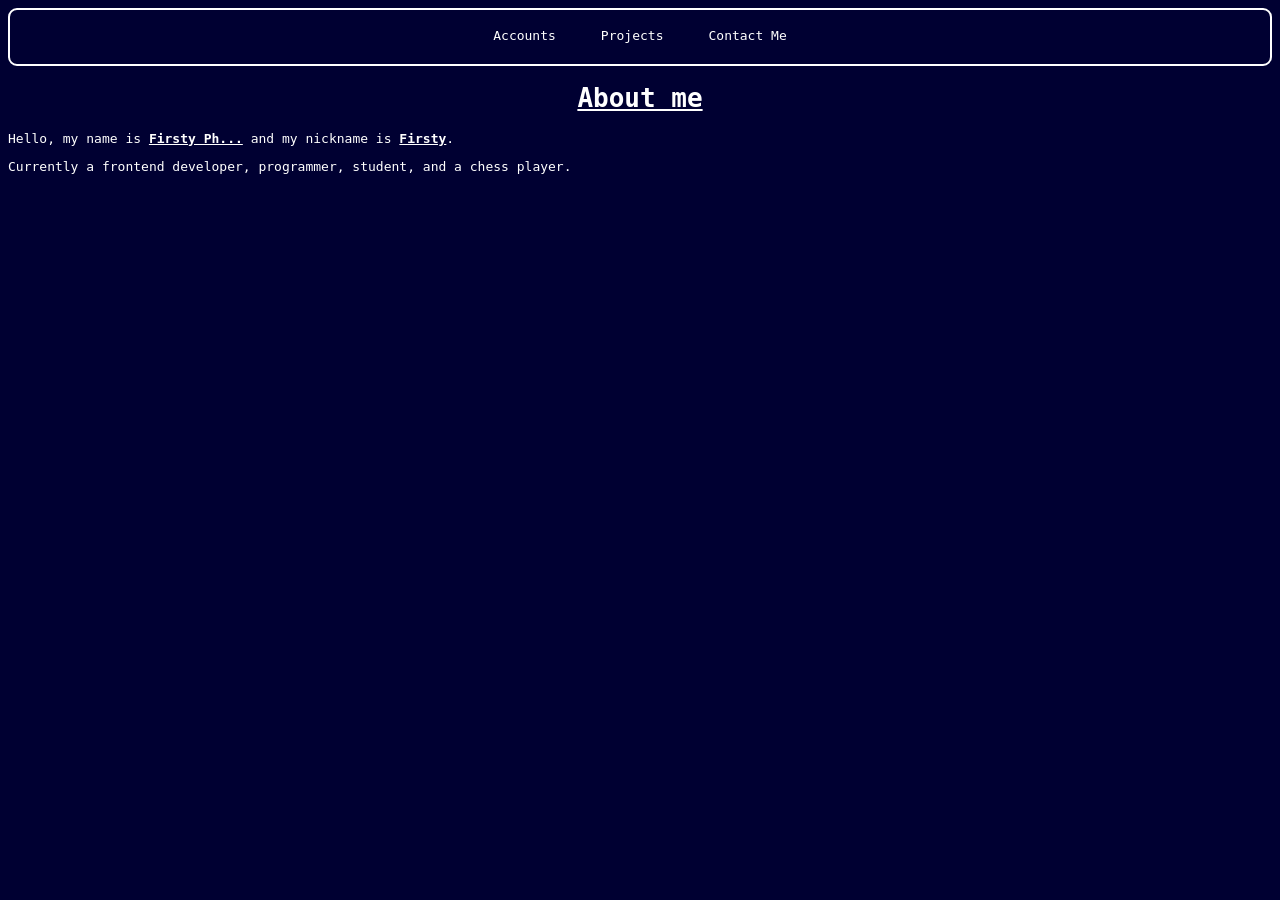
<file: index.html>
<!DOCTYPE html>

<html lang="en">
<head>
    <meta charset="UTF-8">
    <meta name="viewport" content="width=device-width, initial-scale=1.0">
    <title>firsty.is-a.dev - About Me</title>
    <link rel="stylesheet" href="styles/mainstyle.css">
    <link rel="icon" type="image/png" href="images/Placeholder.png">
</head>
<body>
    <div id="FullDetails">
        <a href="accounts.html">Accounts</a>
        <a href="projects.html">Projects</a>
        <a href="contact-me.html">Contact Me</a>
    </div>

    <u><h1 style="text-align: center;">About me</h1></u>
    
    <div id="Details" style="justify-content: center; justify-items: center;">
        <p>Hello, my name is <strong><u>Firsty Ph...</u></strong> and my nickname is <strong><u>Firsty</u></strong>.<br></p>
        <p>Currently a frontend developer, programmer, student, and a chess player.</p>
    </div>
</body>
</html>
</file>
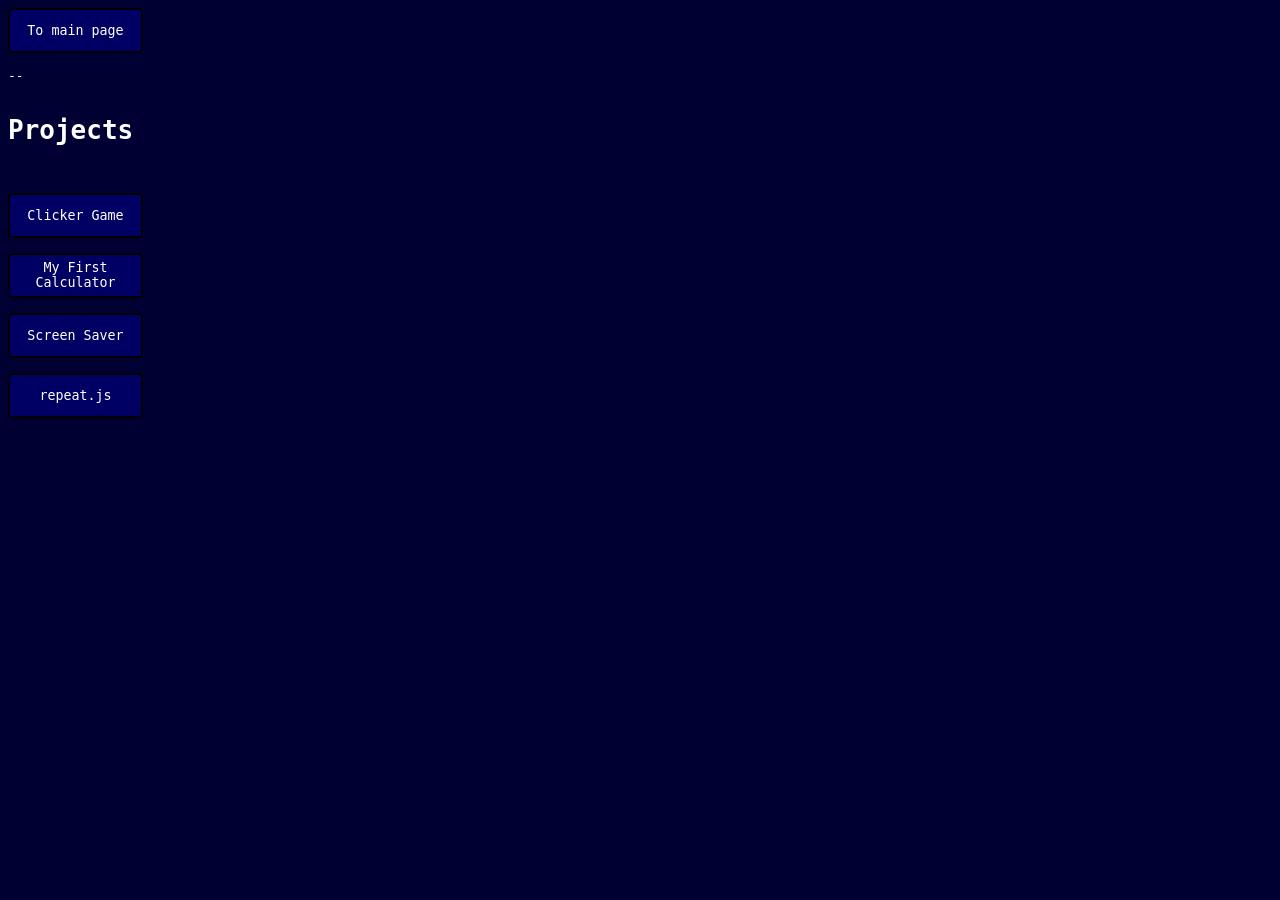
<file: projects.html>
<!DOCTYPE html>

<html lang="en">
<head>
    <meta charset="UTF-8">
    <meta name="viewport" content="width=device-width, initial-scale=1.0">
    <title>firsty.is-a.dev - Projects</title>
    <link rel="stylesheet" href="styles/mainstyle.css">
    <link rel="icon" type="image/png" href="images/GithubProfilePicture_1.png">
</head>
<body>
    <a href="/"><button class="Button" id="ToMainPage">To main page</button></a>
    <br>
    <br>
    <abbr>--</abbr>
    <br>
    <br>
    <h1>Projects</h1>
    <br>
    <br>
    <div class="Lists">
        <a href="https://firsty.is-a.dev/ClickerGame/" target="_blank"><button class="Button" id="ToClickerGame">Clicker Game</button></a>
        <br>
        <br>
        <a href="https://firsty.is-a.dev/MyFirstCalculator/" target="_blank"><button class="Button" id="ToMyFirstCalculator">My First Calculator</button></a>
        <br>
        <br>
        <a href="https://firsty.is-a.dev/ScreenSaver/" target="_blank"><button class="Button" id="ToScreenSaver">Screen Saver</button></a>
        <br>
        <br>
        <a href="https://firsty.is-a.dev/repeat.js/" target="_blank"><button class="Button" id="ToRepeatJs">repeat.js</button></a>
    </div>
    <br>
    <br>
</body>
</html>
</file>
<file: styles/mainstyle.css>
body {
    font-family: monospace;
    background-color: rgb(0, 0, 0);
    color: rgb(255, 255, 255);

    animation-name: siteEnter;
    animation-timing-function: linear;
    animation-duration: 2s;
    animation-fill-mode: forwards;
}

#FullDetails {
    border: 0.3vh, solid, rgb(255, 255, 255);
    border-radius: 1vh;
    display: flex;
    padding-top: 2vh;
    height: 4vh;
    gap: 5vh;
    justify-items: center;
    justify-content: center;
}

a {
    font-family: monospace;
    border: none;
    color: rgb(255, 255, 255);
    text-decoration: none;
    cursor: pointer;

    text-wrap: balance;
    white-space: pre-wrap;

    transition-property: all;
    transition-duration: 1s;
    transition-timing-function: cubic-bezier(0.075, 0.82, 0.165, 1);
}

a:hover {
    color: rgb(0, 255, 100);
    text-decoration: underline;
    transform: scaleX(1.05) scaleY(1.05);
    text-shadow: 0.5vh 0.25vh 0.25vh rgb(0, 150, 50);
}

a:active {
    color: rgb(0, 100, 255);
    text-decoration: line-through;
    transform: scaleX(1) scaleY(1);
    text-shadow: none;
}

textarea {
    height: 30vh;
    width: 25vh;
}

summary {
    cursor: pointer;

    transition-property: all;
    transition-duration: 1s;
    transition-timing-function: cubic-bezier(0.075, 0.82, 0.165, 1);
}

summary:hover {
    color: rgb(0, 255, 100);
    text-decoration: underline;
    transform: scaleX(1.05) scaleY(1.05);
    text-shadow: 0.5vh 0.25vh 0.25vh rgb(0, 150, 50);
}

summary:active {
    color: rgb(0, 100, 255);
    text-decoration: line-through;
    transform: scaleX(1) scaleY(1);
    text-shadow: none;
}

.Button {
    font-family: monospace;
    border: 0.3vh, solid, rgb(0, 0, 0);
    border-radius: 0.5vh;
    height: 5vh;
    width: 15vh;
    background-color: rgb(0, 0, 100);
    color: rgb(255, 255, 255);
    cursor: pointer;

    text-wrap: balance;
    white-space: pre-wrap;

    transition-property: all;
    transition-duration: 1s;
    transition-timing-function: cubic-bezier(0.075, 0.82, 0.165, 1);
}

.Button:hover {
    background-color: rgb(255, 255, 255);
    color: rgb(0, 0, 0);
    transform: scaleX(1.05) scaleY(1.05); 
    box-shadow: 0 0 5vh rgb(150, 150, 150);
}

.Button:active {
    background-color: rgb(0, 200, 100);
    color: rgb(0, 0, 0);
    transform: scaleX(1) scaleY(1);
    box-shadow: none;
}

.Image {
    border: 0.3vh, solid, rgb(0, 0, 0);
    border-radius: 0.5vh;
    height: 30vh;
    width: 30vh;
}

.AccImage {
    border: 0.3vh, solid, rgb(0, 0, 0);
    border-radius: 3.[base64];
    height: 6vh;
    width: 6vh;
}

@keyframes siteEnter {
    from {
        background-color: rgb(0, 0, 0);
    }

    to {
        background-color: rgb(0, 0, 50);
    }
}
</file>
